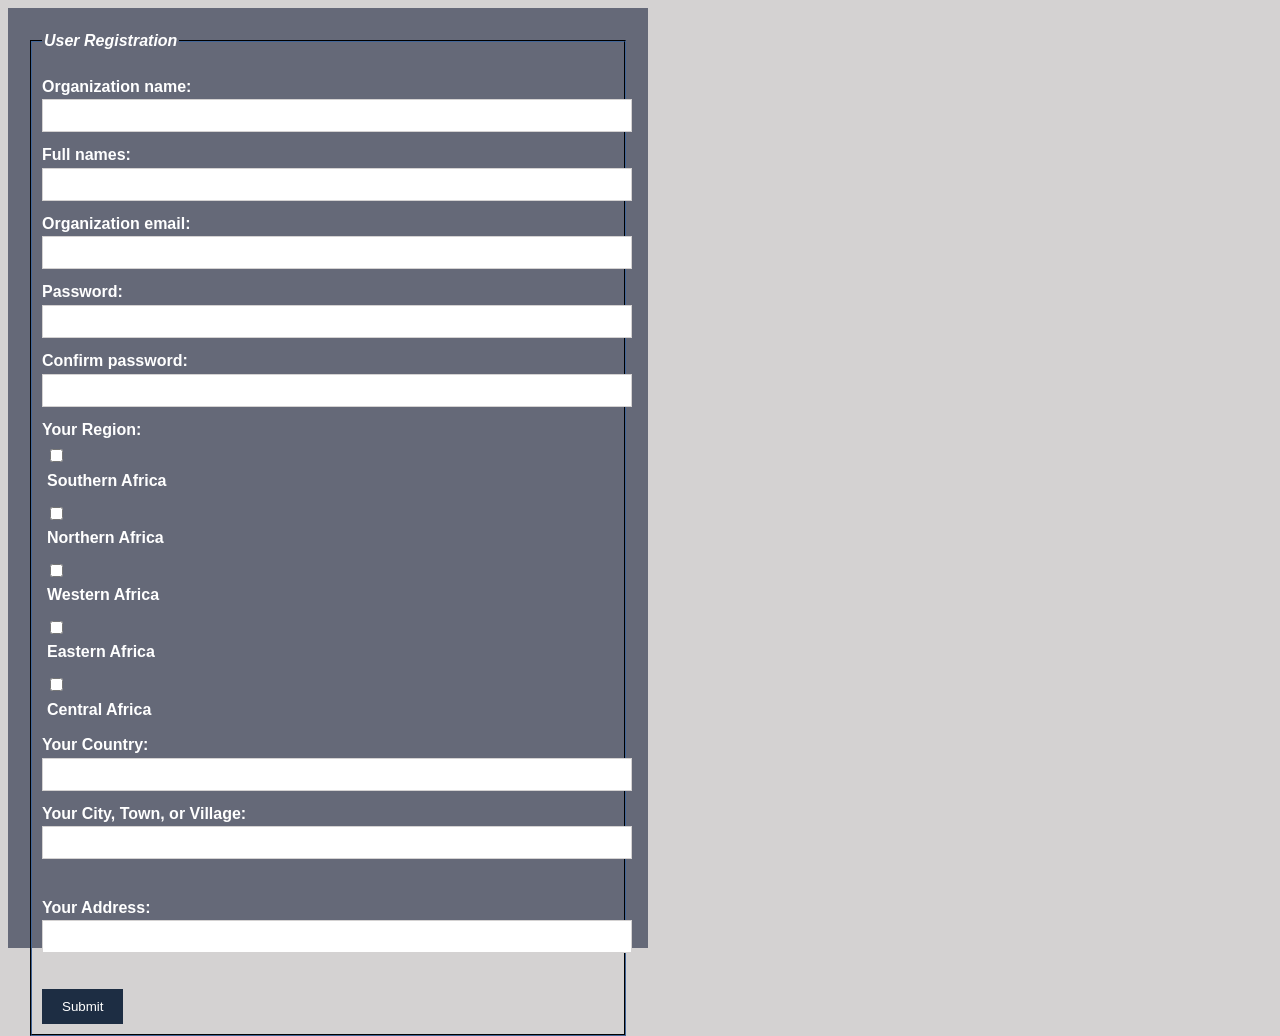
<file: signup.html>
<!DOCTYPE html>
<html lang="en">
<head>
    <meta charset="UTF-8">
    <meta name="viewport" content="width=device-width, initial-scale=1.0">
    <title>Sign Up</title>
    <link rel="stylesheet" href="styles.css">
 <style>
        body {
            display: flex;
            justify-content: left;
            align-items: left;
            height: 100vh;
            background-color: #d4d2d2;
        }
        form {
            width: 100%;
            max-width: 600px;
            background-color: #656978;
            border: 10px;
            padding: 20px;
            height: 100%;
        }
        fieldset {
            border-radius: 3 px;
            border-color: #1d2d43;
            padding: 10px
        }
        legend {
            font-weight: bold;
            font-style: italic;
            margin-bottom: 10px ;
        }
        label {
            font-weight: bold;
            margin-bottom: 6px;
        }
        input[type="text"], input[type="email"], input[type="password"] {
            width: 100%;
            padding: 8px;
            margin-bottom: 10px;
            border: 1px solid #d4d2d2;
            border-radius: border-box;
        }
            .region-division {
                margin-bottom: 10px;
            }
            .region-division label {
                margin-left: 5px;
                display: block;
            }
            .region-division input[type="checkbox"] {
                margin-left: 8px;
                vertical-align: middle;
            }
            input[type="submit"] {
                background-color: #1d2d43;
                color: white;
                border: none;
                padding: 10px 20px;
                cursor: pointer;
            }
            input[type="submit"]:hover {
                background-color: #3a4a63;
            }   
</style>
</head>
<body>
    <form action="confirmation.html">
        <fieldset>
            <legend>User Registration</legend>
        <label for="oname">Organization name:</label><br>
        <input type="text" id="oname" name="oname"><br>
        <label for="fname">Full names:</label><br>
        <input type="text" id="fname" name="fname"><br>
        <label for="email">Organization email:</label><br>
        <input type="email" id="email" name="email"><br>
        <label for="password">Password:</label><br>
        <input type="password" id="password" name="password"><br>
        <label for="confirm_password">Confirm password:</label><br>
        <input type="password" id="confirm_password" name="confirm_password"><br>
        <label for="region">Your Region:</label>
            <div class="region-division">
                <input type="checkbox" name="region" value="southern" id="southern" readonly>
                <label for="southern">Southern Africa</label>
                <input type="checkbox" name="region" value="north" id="north" readonly>
                <label for="north">Northern Africa</label>
                <input type="checkbox" name="region" value="west" id="west" readonly>
                <label for="west">Western Africa</label>
                <input type="checkbox" name="region" value="east" id="east" readonly>
                <label for="east">Eastern Africa</label>
                <input type="checkbox" name="region" value="central(middle)" id="central(middle)" readonly>
                <label for="central(middle)">Central Africa</label>
            </div>
        <label for="country">Your Country:</label><br>
        <input type="text" id="country" name="country"><br>
        <label for="city,town,village">Your City, Town, or Village:</label><br>
        <input type="text" id="city,town,village" name="city,town,village"><br><br>
        <label for="address">Your Address:</label><br>
        <input type="text" id="address" name="address"><br><br>
        <input type="submit" onclick="openPopup" value="Submit">
        </fieldset>
     </form>
</body>
</html>
</file>
<file: styles.css>
body {
    font-family: Arial, sans-serif;
    color: white;
    background-color: #f4f4f4;
    line-height: 1.6;
}

header {
    color: white;
    padding: 20px;
    text-align: center;
}

.sidenav {
    height: 100%;
    width: 160px;
    position: fixed;
    z-index: 1;
    top: 0;
    left: 0;
    background-color: rgb(59, 58, 58);
    overflow-x: hidden;
    padding-top: 20px;
    transition: 0.5s;
}
.sidenav a {
    padding: 6px 8px 6px 16px;
    text-decoration: none;
    font-size: 25px;
    color:#f4f4f4;
    display: block;
    transition: 0.3s;
}
.sidenav a:hover {
    color: #475a75;
}
.sidenav .closebtn {
    position: absolute;
    top: 0;
    right: 25px;
    font-size: 36px;
    margin-left: 50px;
}

header h1 {
    font-style: italic;
}

#main {
    color: #475a75;
    transition: margin-left .5s;
    padding: 20px; 
}

.main img {
    max-width: 100%;
    height: auto;
    display: block;
    border: 10px solid white;
    border-radius: 15px;
}

footer {
    color: #475a75;
    text-align: center;
    padding: 10px;
    position: fixed;
    width: 100%;
    bottom: 0;
}
@media screen and (max-height: 450px) {
  .sidenav {padding-top: 15px;}
  .sidenav a {font-size: 18px;}
}
.btn {
    padding: 10px 60 px;
    background:#1d2d43;
    border:0;
    outline: none;
    cursor:pointer;
    font-size: 22px;
    font-weight: 500;
    border-radius: 30px;
}
.popup {
    width: 400px;
    background: #d4d2d2;
    border-radius: 6px;
    position:absolute;
    top: 50%;
    left: 50%;
    transform: translate(-50%,-50%);
    text-align: center;
    padding: 0 30px 20px;
    color: #090909;
}
.popup img {
    width: 100px;
    margin-top: -50px;
    border-radius: 50%;
    box-shadow: 0 2px 5px rgba(0,0,0,0.2);
}
.popup h2 {
    font-size: 38px;
    font-weight: 500;
    margin: 30px 0 10px;
}
.popup button {
    width: 100%;
    margin-top: 50px;
    padding: 10px 0;
    background: #1d2d43;
    color: #fff;
    border: 0;
    outline: none;
    cursor: pointer;
    font-size: 18px;
    border-radius: 4px;
    box-shadow: 0 5px 5px rgba(0,0,0,0.2);

}
.logo {
   width: 120px;
   height: 100px;
   position: fixed;
   top: 10px;
   right: 10px;
}
.container {
    max-width: 1200px;
    margin: auto;
    padding: 1rem;
    display: grid;
    grid-template-columns: repeat(2, 1fr);
    gap: 10rem;
}
.container_right {
    display: grid;
    gap: 2rem;
}
.card {
    padding: 2rem;
    display: flex;
    align-items: flex-start;
    gap: 2rem;
    background-color: black;
    border-radius: 1rem;
    box-shadow: 5px 5px 20px rgba(0,0,0,0.2)
}
.card img{
    max-width: 75px;
    border-radius: 100%;
}
.card details p{
    font-style: italic;
    color: white;
    margin-bottom: 1rem;
}
.card details h4{
    text-align: right;
    color: white;
    font-size: 1rem;
    font-weight: 500;
}
</file>
